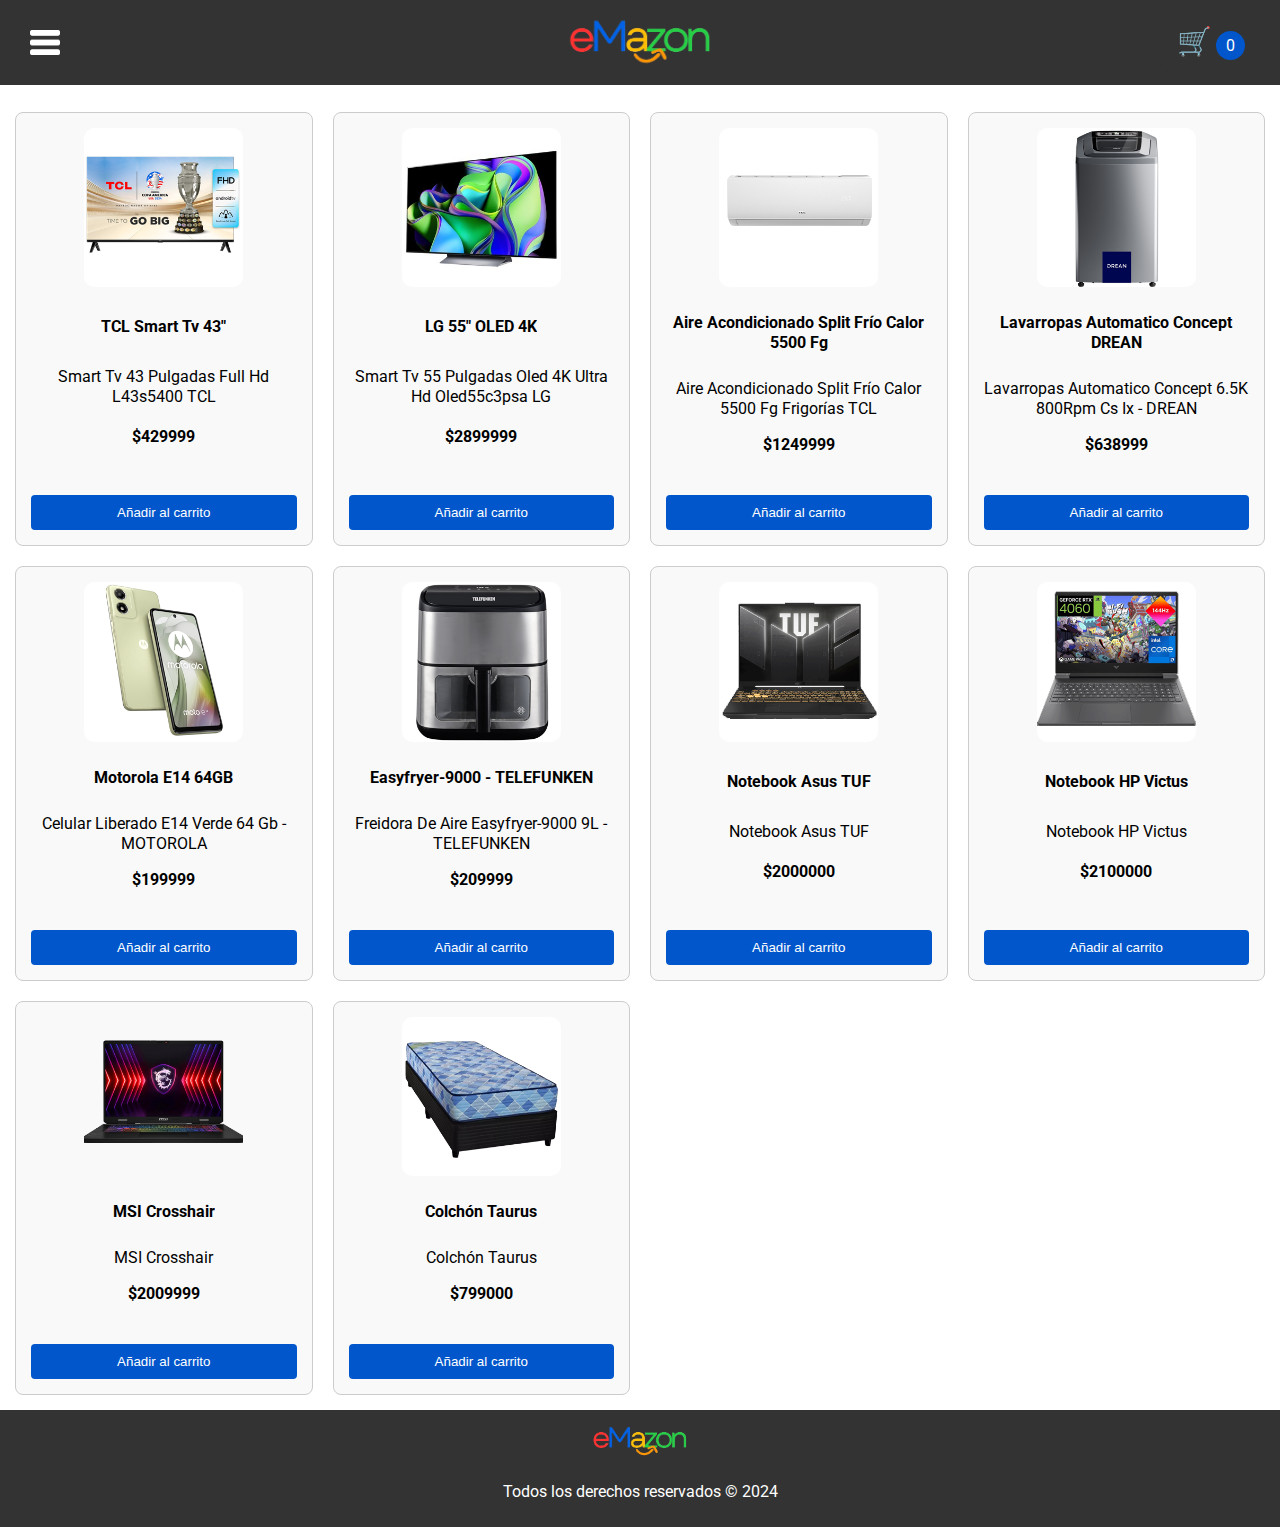
<file: index.html>
<!DOCTYPE html>
<html lang="es">
<head>
    <meta charset="UTF-8">
    <meta name="viewport" content="width=device-width, initial-scale=1.0">
    <title>eMazon</title>
    <link rel="stylesheet" href="style.css">
    <link rel="icon" type="image/png" sizes="16x16"  href="img/favicondark.png">
    <link rel="preconnect" href="https://fonts.googleapis.com">
<link rel="preconnect" href="https://fonts.gstatic.com" crossorigin>
<link href="https://fonts.googleapis.com/css2?family=Roboto:ital,wght@0,100;0,300;0,400;0,500;0,700;0,900;1,100;1,300;1,400;1,500;1,700;1,900&display=swap" rel="stylesheet">
</head>
<body>
    <!-- Header con barra de navegación y carrito -->

    <header id="header">
        <nav class="nav-container">
          <img id="menuhamburger" src="img/menuhamburger2.png"/>
        </nav>
        <div class="logo-container">
            <a href="index.html"><img class="logo" src="./img/eMazon2.png"/></a>
        </div>
        <div id="carritoIcono" class="carrito">
                <span id="icono-carrito" class="icono-carrito">🛒</span>
                <span class="cantidadCarrito" id="cantidadCarrito">0</span>
            
        </div>               
    </header>
    <div id="listaMenu">
    <ul>
        <li><a href="./quienesSomos.html">Quiénes somos</a></li>
        <li><a href="./RMA.html">RMA</a></li>
  </ul>
    </div>
    
    <div id="carritoLateral" style="opacity:0;">
    <div id="carritoOculto">
    <p id="mensajeDefault">No hay elementos en el carrito</p>
    </div>
    <div id="botonVaciar"></div>
    <div id="botonComprar"></div><br><br><br>
    <br><br><br>
    <br><br><br>
    </div>
    <!-- Grilla de productos -->
    <section class="product-grid">
        <div class="product-item">
            <img src="img/1.jpg" alt="Smart Tv 43 Pulgadas Full Hd L43s5400 TCL">
            <h3>TCL Smart Tv 43"</h3>
            <p>Smart Tv 43 Pulgadas Full Hd L43s5400 TCL</p>
            <span class="precio">$429999</span>
            <br>
            <br>
            <button onclick="(Carrito1.agregarProducto(producto1))">Añadir al carrito</button>
        </div>
        <div class="product-item">
            <img src="img/2.jpg" alt="Smart Tv 55 Pulgadas Oled 4K Ultra Hd Oled55c3psa LG">
            <h3>LG 55" OLED 4K</h3>
            <p>Smart Tv 55 Pulgadas Oled 4K Ultra Hd Oled55c3psa LG</p>
            <span class="precio">$2899999</span>
            <br>
            <br>
            <button onclick="(Carrito1.agregarProducto(producto2))">Añadir al carrito</button>
        </div>
        <div class="product-item">
            <img src="img/3.jpg" alt="Aire Acondicionado Split Frío Calor 5500 Fg Frigorías TCL">
            <h3>Aire Acondicionado Split Frío Calor 5500 Fg</h3>
            <p>Aire Acondicionado Split Frío Calor 5500 Fg Frigorías TCL</p>
            <span class="precio">$1249999</span>
            <br>
            <br>
            <button onclick="(Carrito1.agregarProducto(producto3))">Añadir al carrito</button>
        </div>
        <div class="product-item">
            <img src="img/4.jpg" alt="Lavarropas Automatico Concept 6.5K 800Rpm Cs Ix - DREAN">
            <h3>Lavarropas Automatico Concept DREAN</h3>
            <p>Lavarropas Automatico Concept 6.5K 800Rpm Cs Ix - DREAN</p>
            <span class="precio">$638999</span>
            <br>
            <br>
            <button onclick="(Carrito1.agregarProducto(producto4))">Añadir al carrito</button>
        </div>
        <div class="product-item">
            <img src="img/5.jpg" alt="Motorola E14 Verde 64 Gb">
            <h3>Motorola E14 64GB</h3>
            <p>Celular Liberado E14 Verde 64 Gb - MOTOROLA</p>
            <span class="precio">$199999</span>
            <br>
            <br>
            <button onclick="(Carrito1.agregarProducto(producto5))">Añadir al carrito</button>
        </div>
        <div class="product-item">
            <img src="img/6.jpg" alt="Freidora De Aire Easyfryer-9000 9L - TELEFUNKEN">
            <h3>Easyfryer-9000 - TELEFUNKEN</h3>
            <p>Freidora De Aire Easyfryer-9000 9L - TELEFUNKEN</p>
            <span class="precio">$209999</span>
            <br>
            <br>
            <button onclick="(Carrito1.agregarProducto(producto6))">Añadir al carrito</button>
        </div>
        <div class="product-item">
            <img src="img/7.jpg" alt="Notebook Asus TUF">
            <h3>Notebook Asus TUF</h3>
            <p>Notebook Asus TUF</p>
            <span class="precio">$2000000</span>
            <br>
            <br>
            <button onclick="(Carrito1.agregarProducto(producto7))">Añadir al carrito</button>
        </div>
        <div class="product-item">
            <img src="img/8.jpg" alt="Notebook HP Victus">
            <h3>Notebook HP Victus</h3>
            <p>Notebook HP Victus</p>
            <span class="precio">$2100000</span>
            <br>
            <br>
            <button onclick="(Carrito1.agregarProducto(producto8))">Añadir al carrito</button>
        </div>
        <div class="product-item">
            <img src="img/9.jpg" alt="MSI Crosshair">
            <h3>MSI Crosshair</h3>
            <p>MSI Crosshair</p>
            <span class="precio">$2009999</span>
            <br>
            <br>
            <button onclick="(Carrito1.agregarProducto(producto9))">Añadir al carrito</button>
        </div>
        <div class="product-item">
            <img src="img/10.jpg" alt="Colchón Taurus">
            <h3>Colchón Taurus</h3>
            <p>Colchón Taurus</p>
            <span class="precio">$799000</span>
            <br>
            <br>
            <button onclick="(Carrito1.agregarProducto(producto10))">Añadir al carrito</button>
        </div>
    </section>
    <footer>
        <div class="footer">
             <img src="img/eMazon2.png"/>   
        </div>
        <p>Todos los derechos reservados © 2024</p>
    </footer>
    <script src="script.js" type="text/javascript"></script>
</body>
</html>
</file>
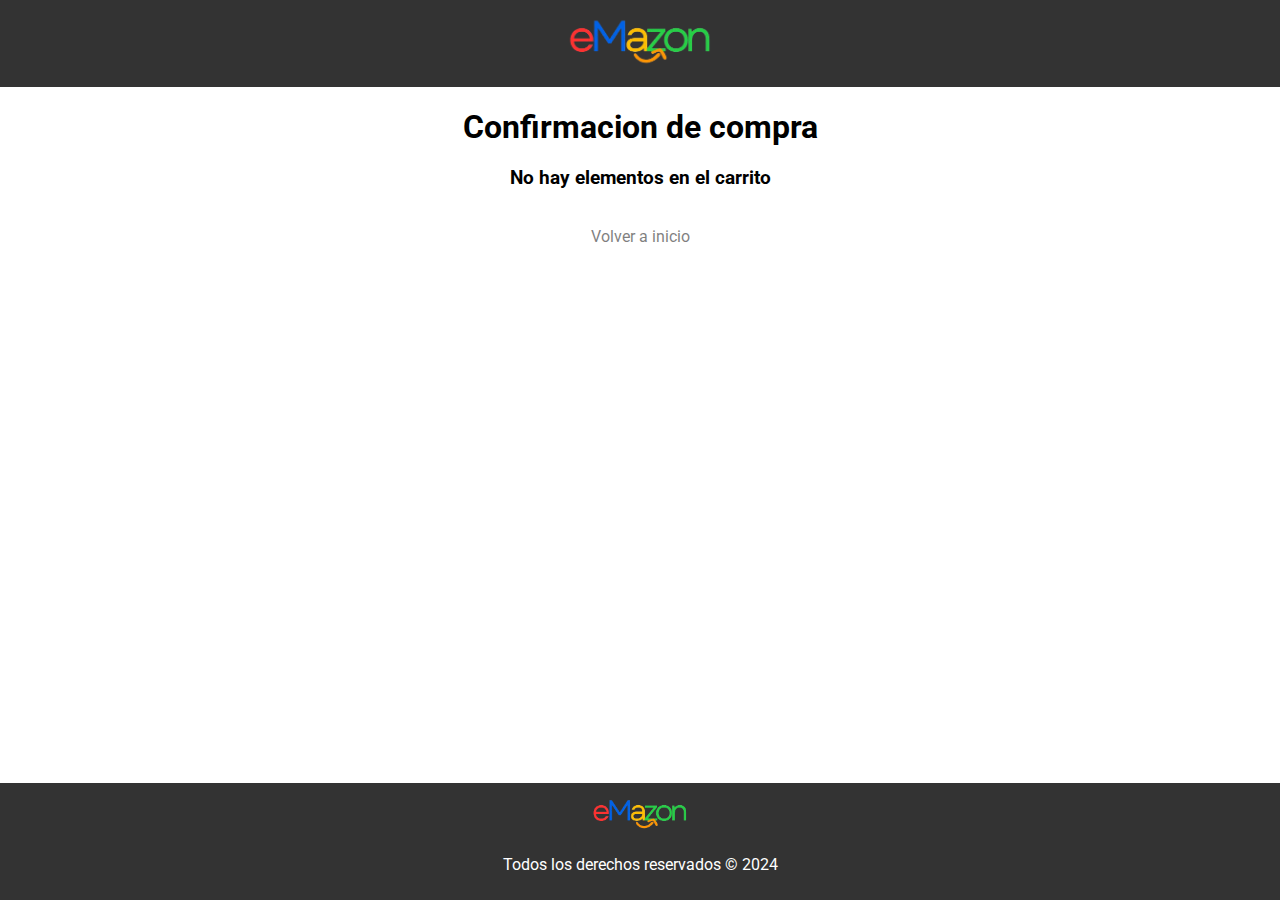
<file: payment.html>
<!DOCTYPE html>
<html lang="es">
<head>
    <meta charset="UTF-8">
    <meta name="viewport" content="width=device-width, initial-scale=1.0">
    <title>eMazon</title>
    <link rel="stylesheet" href="style.css">
    <link rel="icon" type="image/png" sizes="16x16"  href="img/favicondark.png">
    <link rel="preconnect" href="https://fonts.googleapis.com">
<link rel="preconnect" href="https://fonts.gstatic.com" crossorigin>
<link href="https://fonts.googleapis.com/css2?family=Roboto:ital,wght@0,100;0,300;0,400;0,500;0,700;0,900;1,100;1,300;1,400;1,500;1,700;1,900&display=swap" rel="stylesheet">
</head>
<body>
  <div id="confirmarCompra">
    <br>
    <br>
    <p>Muchas gracias por su compra</p>
    <p><a href="index.html" id="volverInicio">Volver al inicio</a></p>
  </div>
    <header class="header" id="header">
        <a href="index.html"><img class="logo" src="img/eMazon2.png"/></a>
        <div id="carritoIcono" class="carrito" style="display: none;">
                <span id="icono-carrito" class="icono-carrito">🛒</span>
                <span class="cantidadCarrito" id="cantidadCarrito">0</span>
            
        </div>               
    </header>
    <div id="carritoLateral" style="opacity:0;">
    <div id="carritoOculto">
    <text id="mensajeDefault">No hay elementos en el carrito</text>
    </div>
    <div id="botonVaciar"></div>
    <div id="botonComprar"></div>
    </div>
    <div id="container">
    <h1>Confirmacion de compra</h1>
    <div id="resumenCompra"></div>
    <div id="totalCompra"></div>
    </div>
    <footer id="footer">
        <div class="footer">
             <img src="img/eMazon2.png"/>   
        </div>
        <p>Todos los derechos reservados © 2024</p>
    </footer>
    <script src="script.js" type="text/javascript"></script>
   
      
</body>
</html>
</file>
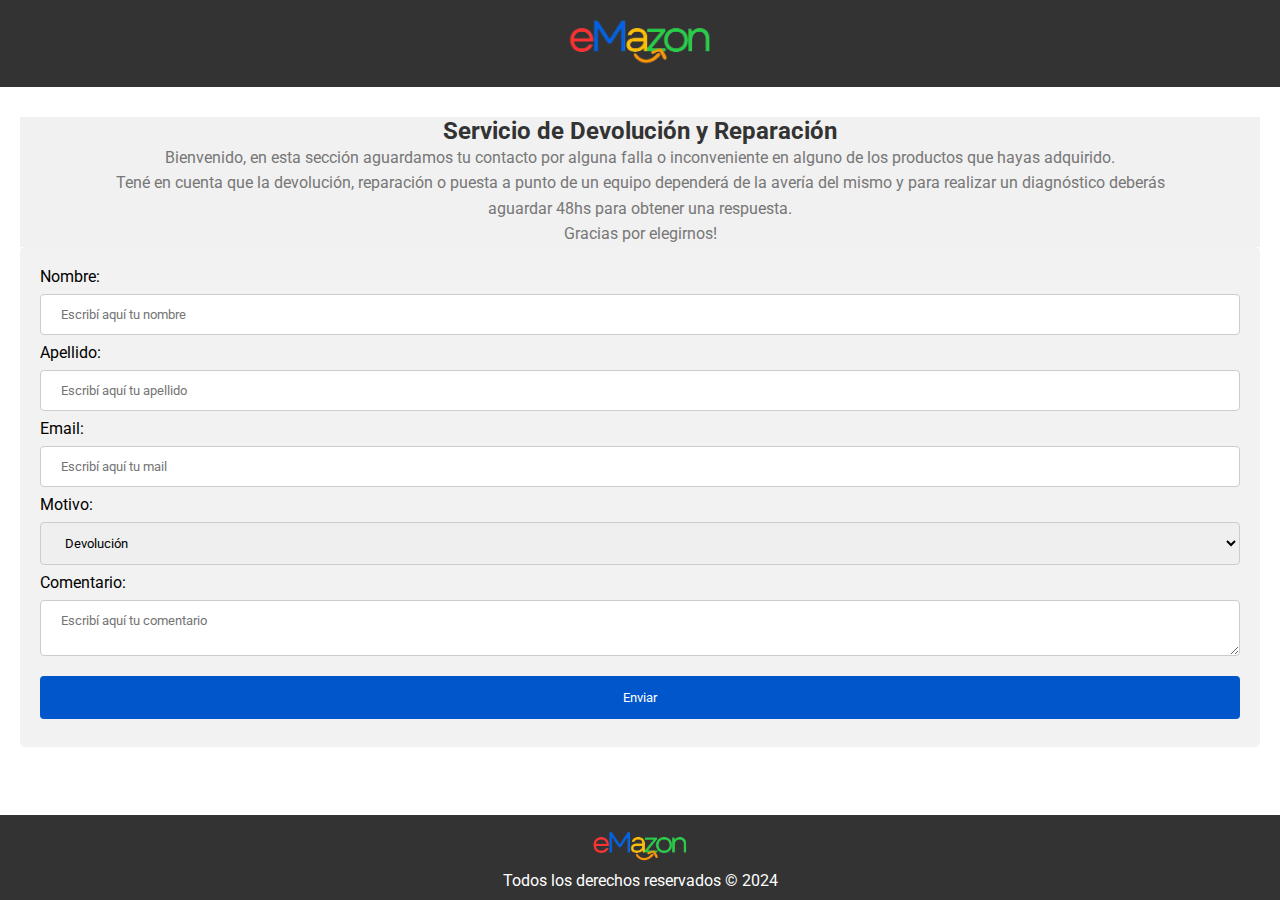
<file: RMA.html>
<!DOCTYPE html>
<html lang="es">
<head>
    <meta charset="UTF-8">
    <meta name="viewport" content="width=device-width, initial-scale=1.0">
    <title>eMazon | Tu sitio de compras!</title>
    <link rel="stylesheet" href="style.css">
    <link rel="stylesheet" href="styleRMA.css"> 
    <link rel="stylesheet" href="styleQuienes.css"> 
    <link rel="icon" type="image/png" sizes="16x16"  href="./img/favicondark.png">
    <link rel="preconnect" href="https://fonts.googleapis.com">
<link rel="preconnect" href="https://fonts.gstatic.com" crossorigin>
<link href="https://fonts.googleapis.com/css2?family=Roboto:ital,wght@0,100;0,300;0,400;0,500;0,700;0,900;1,100;1,300;1,400;1,500;1,700;1,900&display=swap" rel="stylesheet">
</head>

<body>
    <header id="header">
        <a href="index.html"><img class="logoRMA" src="./img/eMazon2.png"/></a> 
    </header>
   
    <div class="main-content">
        <section class="section">
            <h3>Servicio de Devolución y Reparación</h3>
            <p>Bienvenido, en esta sección aguardamos tu contacto por alguna falla o inconveniente en alguno de los productos que hayas adquirido.</p>
            <p>Tené en cuenta que la devolución, reparación o puesta a punto de un equipo dependerá de la avería del mismo y para realizar un diagnóstico deberás aguardar 48hs para obtener una respuesta.</p>
            <p>Gracias por elegirnos!</p>

        </section>
        <div class="contenedor-formulario">
            <form>
                <label for="nombre">Nombre: </label>
                <input type="text" id="nombre" name="nombre" placeholder="Escribí aquí tu nombre" required minlength="3">
                <label for="apellido">Apellido: </label>
                <input type="text" id="apellido" name="apellido" placeholder="Escribí aquí tu apellido" required minlength="3">
                <label for="mail">Email: </label>
                <input type="email" id="mail" name="mail" placeholder="Escribí aquí tu mail" required>
                <label for="motivo">Motivo:</label>
                <select name="pais" id="pais">
                    <option value="Devolución">Devolución</option>
                    <option value="Falla de fábrica">Falla de fábrica</option>
                    <option value="No enciende">No enciende</option>
                    <option value="Otras">Otras</option>             
                </select>
                <label for="comentario">Comentario: </label>
                <textarea name="comentario" id="comentario" placeholder="Escribí aquí tu comentario"></textarea>
                <input type="submit" value="Enviar">
            </form>
        </div>
    </div>
    
    <footer>
        <div class="footer">
             <img src="./img/eMazon2.png"/>   
        </div>
        <p>Todos los derechos reservados © 2024</p>
    </footer>

    <script src="script.js" type="text/javascript"></script> 

</body>
</html>
</file>
<file: style.css>
html, body {
  height: 100%;
  margin: 0;
  display: flex;
  flex-direction: column;
}
body {
    font-family: "Roboto", sans-serif;
  margin: 0;
  padding: 0;
  box-sizing: border-box;
}
.logo{
max-width: 150px;
}
.footer img{
  max-width: 100px;
}
header {
    display: flex;
    justify-content: space-around;
    background-color: #333;
    color: white;
    padding: 10px;
    text-align: center;
    position: relative;
}
.nav-container {
  display: flex;/* Alinea verticalmente los enlaces y el carrito */
  justify-content:flex-start; /* Alinea todo el contenido de la derecha */
  flex: 1;
  padding-right: 1rem; 
}
#menuhamburger{
  height: 25px;
  width: 30px;
  padding: 20px;
  cursor: pointer;
}
#listaMenu {
  width: 100%;
  background-color: white;
  text-align: center;
  margin-top: -100px;
  transition: all 1s;
 
}
#listaMenu li{
  margin-left:-50px;
  padding: 10px;
  text-align: center;
  list-style-type: none;
  border-bottom: 1px solid #ccc;
}
#listaMenu li a{
  text-decoration: none;
}
#listaMenu li a:visited{
  color: black;
}
.logo-container {
  position: absolute;
  left: 50%;
  transform: translateX(-50%); /* Centra el logo en el medio del header */
}


.nav ul {
  list-style-type: none;
  gap: 1rem;  
  display: flex; /* Utiliza Flexbox para organizar los elementos en línea */
  gap: 1rem;
}

.nav li {
  padding: 14px 16px;
}

.nav li a { 
  color: antiquewhite;
  text-decoration: none;
  font-size: 16px;
}
.nav li a:hover {
    color: #FFC603;
  }
.carrito {
  z-index: 1;
  position: fixed;
  padding: 15px;
  right: 20px;
  cursor: pointer;
  background-color: #333;
  border-radius: 10px;
  opacity: 1;
  transition: opacity 2s;
}
.cantidadCarrito {
  font-size: 16px;
    background-color:#0156cb;
    color: white;
    padding: 5px 10px;
    border-radius:50%;
}
#botonCerrar {
    text-align: center;
    font-weight: bolder;
    font-size:large;
    margin: 0px;
    width: 40px;  /* Ancho igual al alto */
    height: 40px; /* Alto igual al ancho */
    border-radius: 50%; /* Hace el botón circular */
    background-color: red;
    display: flex;
    align-items: center; /* Centrar el texto verticalmente */
    justify-content: center;
}
#botonmasmenos {
  cursor: pointer;
    background-color:#0156cb;
    color:white;
    font-weight:bold;
    padding:5px;
    margin: 5px;
    border:none;
}
.carrito a {
    color: white;
    text-decoration: none;
    font-weight: bold;
}
.carrito img {
    width: 30px;
    height: 30px;
    cursor: pointer;
    color: #f9f9f9;
}
.icono-carrito {
    text-align: center;
    font-size: 28px;
    margin: 0px;
}
#carritoLateral {   
    padding: 20px;
    font-family: "Roboto", sans-serif;
    position: fixed;
    right: -450px;
    top: 80px;
    width: 450px;
    height: 100%;
    background-color: white;
    border-radius:  10px 0 10px 0;
    border-left: 1px solid #ccc;
    box-shadow: -4px 0 8px rgba(0, 0, 0, 0.2);
    transition: all 0.3s ease;
    z-index: 100;
    overflow: scroll;
    margin-bottom: 100px;
}
#carritoLateral.mostrar {
    right: 0;
  }
#mensajeDefault {
  text-align: center;
    padding: 50px;
    color:#5c5c5c
}
.element {
    display: flex;
  justify-content: space-between;
  align-items: center;
  margin-bottom: 10px;
  border-bottom: 1px solid #ccc;
  padding-bottom: 10px;
}
#elementNombre {
  margin-right: auto;
    font-size: 14px;
    text-align: left;
    text-overflow: ellipsis;
    }

#elementCantidad {
    display: flex;
    justify-content: center;
    font-size: 1em;
    margin-top: 5px;

}
#elementImagen {
    height: 50px;
    margin-right: 10px;
}
#vaciarCarrito {
    width: calc(100% - 40px);
    padding: 10px;
    margin: 10px 20px;
    background-color: #818383;
    color: white;
    border: none;
    cursor: pointer;
    border-radius: 4px;
}

#comprarProducto {
  width: calc(100% - 40px);
  padding: 10px;
  margin: 10px 20px;
  background-color: #0156cb;
  color: white;
  border: none;
  cursor: pointer;
  border-radius: 4px;
}

.product-grid {
    display: grid;
    grid-template-columns: repeat(auto-fit, minmax(250px, 1fr));
    line-height: 20px;
    gap: 20px;
    padding: 15px;
    justify-items: center; /* Asegura que cada producto esté centrado */
    }
  
    .product-item {
      display: flex;
      flex-direction: column;
      justify-content: space-between;
      align-items: center;
      text-align: center;
      border: 1px solid #ccc;
      padding: 15px;
      border-radius: 8px;
      background-color: #f9f9f9;  
      min-height: 350px; /*Altura mínima uniforme para cada producto */ 
      transition: 200ms;
      }
  
  .product-item:hover{
      box-shadow: 0px 5px 5px rgba(0, 0, 0, 0.2);
      translate: 0px -5px;
    }
  
  .product-item img {
  max-width: 60%;
  object-fit: cover;  /* Evita que las imágenes se deformen */
  margin-bottom: 10px;
  border-radius: 10px;
  }
  
  .product-item h3 {
    margin-bottom: 10px;
    font-size: 16px; /* Asegura que el tamaño sea constante */
    overflow: hidden;
  }
  
  .product-item .precio {
    font-size: 16px;
    font-weight: bold; /* Tamaño uniforme del precio */
  }

  .product-item button {
    width: 100%; /* Botón de ancho completo dentro del producto */
    padding: 10px 0; /* Ajusta el padding para hacerlo más consistente */
     /* Añade un margen superior para espacio entre los elementos */
    background-color: #0156cb;
    color: white;
    border: none;
    cursor: pointer;
    border-radius: 4px;
    transition: all 0.3s;
  }
  .product-item button:hover {
    width: 102%;
    background-color: #2b7beb;
  }
  
footer {
    background-color: #333;
    color: white;
    padding: 10px;
    text-align: center;
  }
/* Pagina de pago */
#container {
  flex: 1;
}
h1 {
  text-align: center;
} 
#resumenCompra {
  text-align: center;
    font-size:medium;
    font-weight: light;
}
#totalCompra {
  display: flex;
  justify-content: center;
}
#totalCompras {
  font-size:x-large;
  text-align: center;
  font-weight: bolder;
}
#nombreProductoResumen{
  font-weight: bolder;
}
#imagenProductoResumen{
  width: 10%;
}
#confirmarCompra {
  visibility: hidden;
  width: 100%;
  height: 100%;
  position: fixed;
  right: 0px;
  top: 0px;
  bottom: 0px;
  left: 0px;
  justify-content: center;
  align-items: center;
  text-align: center;
  transition:opacity 0.5s;
  background-color: #333;
  color: white;
  font-weight: bold;
  font-size:x-large;
}
#volverInicio, #volverInicio2 {
  font-size: medium;
  text-decoration: none;
  opacity: 0.5;
  transition: all 0.2s;
}
#volverInicio {
  color:white;
}
#volverInicio2{
  color: black;
}
#volverInicio:hover, #volverInicio2:hover {
  opacity: 1;
}
#confirmarComprarProducto {
  width: fit-content;
  text-align: center;
  padding: 1%;
  margin: 10px 20px;
  background-color: #0156cb;
  color: white;
  border: none;
  cursor: pointer;
  border-radius: 4px;

}



@media screen and (max-width: 550px) {
#menuhamburger{
  height: 15px;
  width: 20px;
  padding: 15px;
}
.logo {
  max-width: 100px;
}
.product-grid {
  display: grid;
  grid-template-columns: repeat(auto-fit, minmax(150px, 1fr));
  line-height: 20px;
  gap: 20px;
  justify-items: center; /* Asegura que cada producto esté centrado */
  }
.icono-carrito {
  font-size: 17px;
}
#botonCerrar {
  text-align: center;
  font-weight: bolder;
  font-size:18px;
  margin: 0px;
  width: 25px;  /* Ancho igual al alto */
  height: 25px; /* Alto igual al ancho */
  border-radius: 50%; /* Hace el botón circular */
  align-items: center; /* Centrar el texto verticalmente */
  justify-content: center;
}
#carritoLateral {   
  width: 80%;
}
  }
</file>
<file: styleRMA.css>
html, body {
  height: 100%;
  margin: 0;
  padding: 0;
  box-sizing: border-box;
  display: flex;
  flex-direction: column; /* Organiza el layout en columna */
  }

.main-content {
    flex-grow: 1; /* Esto hace que el contenido principal ocupe el espacio restante */
    display: flex;
    flex-direction: column;
    justify-content: flex-start; /* Asegura que el contenido comience desde arriba */
  }

ul {
    list-style-type: none;
    margin: 0;
    padding: 0;
    overflow: hidden;
    background-color: #333;
}

li {
    float: left;
    
}

li a {
    display: block;
    color: white;
    text-align: center;
    padding: 14px 16px;
    text-decoration: none;
}


.active {
    background-color: #0156cb;
}

h1 {
    background-color: black;
    padding: 10px;
    margin: 0;
    color: #92a4ff;
}

.section {
  background-color: #c0c0c037;
  text-align: center;
  }

input[type=text],
input[type=email],
textarea,
select {
    font-family: "Roboto", sans-serif;
    width: 100%;
    padding: 12px 20px;
    margin: 8px 0;
    display: inline-block;
    border: 1px solid #ccc;
    border-radius: 4px;
    box-sizing: border-box;
}

input[type=submit] {
    width: 100%;
    background-color: #0156cb;
    color: white;
    padding: 14px 20px;
    margin: 8px 0;
    border: none;
    border-radius: 4px;
    cursor: pointer;
}

input[type=submit]:hover {
    background-color: #2b7beb;
}

.contenedor-formulario {
    border-radius: 5px;
    background-color: #f2f2f2;
    padding: 20px;
    width: 100%;
    position: relative;
}
.logoRMA {
    position: relative;
    max-width: 150px;
    margin: 0 auto;
    justify-content: center;
    align-items: center;
    text-align: center; /* Centra el logo en el medio del header */
  }
</file>
<file: styleQuienes.css>
*{
    margin: 0;
    padding: 0;
    box-sizing: border-box;
    font-family: "Roboto", sans-serif;
  }
  
.main-content {
    margin: 10px 0;
    padding: 20px;
    font-family: 'Roboto', sans-serif;
}

/* Estilo para el título (h3) y párrafo (p) dentro de los productos */
.main-content h3, p {
    text-align: center;
    font-family: 'Roboto', sans-serif;
}

/* Títulos (h3) */
.main-content h3 {
    font-size: 1.5em; /* Aumenta el tamaño del título */
    font-weight: bold;
    color: #333;
}

/* Descripción (p) */
.main-content p {
    font-size: 1em;
    color: #777;
    line-height: 1.6; /* Mejora la legibilidad */
    max-width: 90%; /* Limita el ancho del texto */
    margin-left: auto;
    margin-right: auto; /* Centra el párrafo */
}

.galeria {
    padding: 20px;
    background-color: #f9f9f9;
}

.contenedor-galeria {
    display: grid;
    grid-template-columns: repeat(5, 1fr); /* Cinco columnas en pantallas grandes */
    gap: 20px; /* Espacio entre las imágenes */
    justify-items: center; /* Centra las imágenes dentro de las celdas */
    width: 100%; /* Asegura que el contenedor ocupe todo el ancho */
    max-width: 1200px; /* Un ancho máximo para que no se estire demasiado */
    margin: 0 auto; /* Centra el contenedor */
}

/* Responsividad para pantallas pequeñas */
@media (max-width: 768px) {
    .contenedor-galeria {
        grid-template-columns: repeat(2, 1fr); /* 2 columnas en pantallas medianas */
    }
}

@media (max-width: 480px) {
    .contenedor-galeria {
        grid-template-columns: 1fr; /* 1 columna en pantallas muy pequeñas */
    }
}

/* Estilo para los productos (imágenes) */
.producto {
    position: relative;
    overflow: hidden;
    border-radius: 10px; /* Bordes redondeados */
    box-shadow: 0 4px 10px rgba(0, 0, 0, 0.1); /* Sombra para las imágenes */
    display: flex;
    flex-direction: column;
    justify-content: center; /* Asegura que el texto esté centrado verticalmente */
    align-items: center; /* Centra el contenido horizontalmente */
    text-align: center;
}

/* Estilo para las imágenes */
.producto img {
    width: 100%;
    height: auto;
    display: block; /* Elimina espacio debajo de las imágenes */
    transition: transform 0.5s ease, opacity 0.5s ease; /* Transición para el zoom y desvanecimiento */
}

/* Efecto de zoom al pasar el mouse sobre la imagen */
.producto:hover img {
    transform: scale(1.1); /* Hace que la imagen se agrande ligeramente */
    opacity: 0.8; /* Da un efecto de opacidad */
}

/* Animación para mostrar/ocultar las imágenes (galería de productos) */
@keyframes cicloGaleria {
    0% { opacity: 1; }
    33% { opacity: 0; }
    66% { opacity: 0; }
    100% { opacity: 1; }
}

/* Animación para los productos con distintos tiempos de retraso */
.producto:nth-child(1) {
    animation: cicloGaleria 15s infinite; /* Primera imagen */
}

.producto:nth-child(2) {
    animation: cicloGaleria 15s 3s infinite; /* Segunda imagen aparece después de 3s */
}

.producto:nth-child(3) {
    animation: cicloGaleria 15s 6s infinite; /* Tercera imagen aparece después de 6s */
}

.producto:nth-child(4) {
    animation: cicloGaleria 15s 9s infinite; /* Cuarta imagen aparece después de 9s */
}

.producto:nth-child(5) {
    animation: cicloGaleria 15s 12s infinite; /* Quinta imagen aparece después de 12s */
}

/* Responsividad: Ajuste de tamaños de fuente */
@media (min-width: 1024px) {
    .producto h3 {
        font-size: 1.8em; /* Ajuste en pantallas grandes */
    }
    .producto p {
        font-size: 1.2em; /* Ajuste en pantallas grandes */
    }
}

@media (max-width: 768px) {
    .producto h3 {
        font-size: 1.4em; /* Ajuste en pantallas medianas */
    }
    .producto p {
        font-size: 1em; /* Ajuste en pantallas medianas */
    }
}

@media (max-width: 480px) {
    .producto h3 {
        font-size: 1.2em; /* Ajuste en pantallas pequeñas */
    }
    .producto p {
        font-size: 0.9em; /* Ajuste en pantallas pequeñas */
    }
}
</file>
